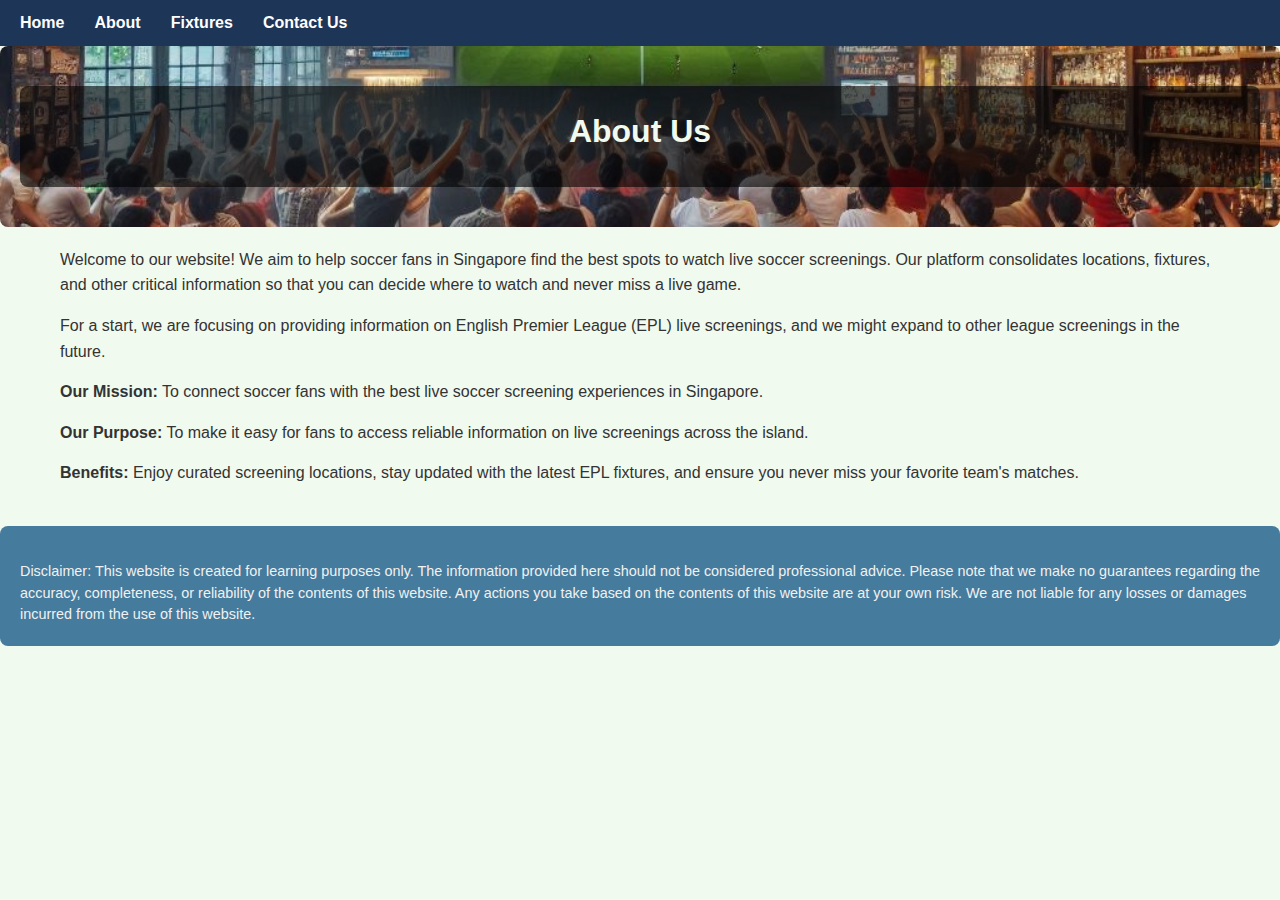
<file: about.html>
<!DOCTYPE html>
<html lang="en">
<head>
    <meta charset="UTF-8">
    <meta name="viewport" content="width=device-width, initial-scale=1.0">
    <title>About Us</title>
    <!-- Google Analytics -->
    <script async src="https://www.googletagmanager.com/gtag/js?id=G-KJTNTJ5W43"></script>
    <script>
        window.dataLayer = window.dataLayer || [];
        function gtag(){dataLayer.push(arguments);}
        gtag('js', new Date());
        gtag('config', 'G-KJTNTJ5W43');
    </script>
    <link rel="stylesheet" href="style.css">
</head>
<body>
    <!-- Navigation Bar -->
    <nav class="navbar">
        <ul>
            <li><a href="index.html">Home</a></li>
            <li><a href="about.html">About</a></li>
            <li><a href="full-fixtures.html">Fixtures</a></li>
            <li><a href="contact.html">Contact Us</a></li>
        </ul>
    </nav>

    <!-- Hero Banner -->
    <header class="hero-banner">
        <div class="hero-overlay">
            <h1>About Us</h1>
        </div>
    </header>

    <!-- Main Content -->
    <div class="container">
        <p>
            Welcome to our website! We aim to help soccer fans in Singapore find the best spots to watch live soccer screenings. Our platform consolidates locations, fixtures, and other critical information so that you can decide where to watch and never miss a live game.
        </p>
        <p>
            For a start, we are focusing on providing information on English Premier League (EPL) live screenings, and we might expand to other league screenings in the future.
        </p>
        <p>
            <strong>Our Mission:</strong> To connect soccer fans with the best live soccer screening experiences in Singapore.
        </p>
        <p>
            <strong>Our Purpose:</strong> To make it easy for fans to access reliable information on live screenings across the island.
        </p>
        <p>
            <strong>Benefits:</strong> Enjoy curated screening locations, stay updated with the latest EPL fixtures, and ensure you never miss your favorite team's matches.
        </p>
    </div>

    <!-- Footer -->
    <footer>
        <p class="disclaimer learning-disclaimer">
            Disclaimer: This website is created for learning purposes only. The information provided here should not be considered professional advice. Please note that we make no guarantees regarding the accuracy, completeness, or reliability of the contents of this website. Any actions you take based on the contents of this website are at your own risk. We are not liable for any losses or damages incurred from the use of this website.
        </p>
    </footer>
</body>
</html>
</file>
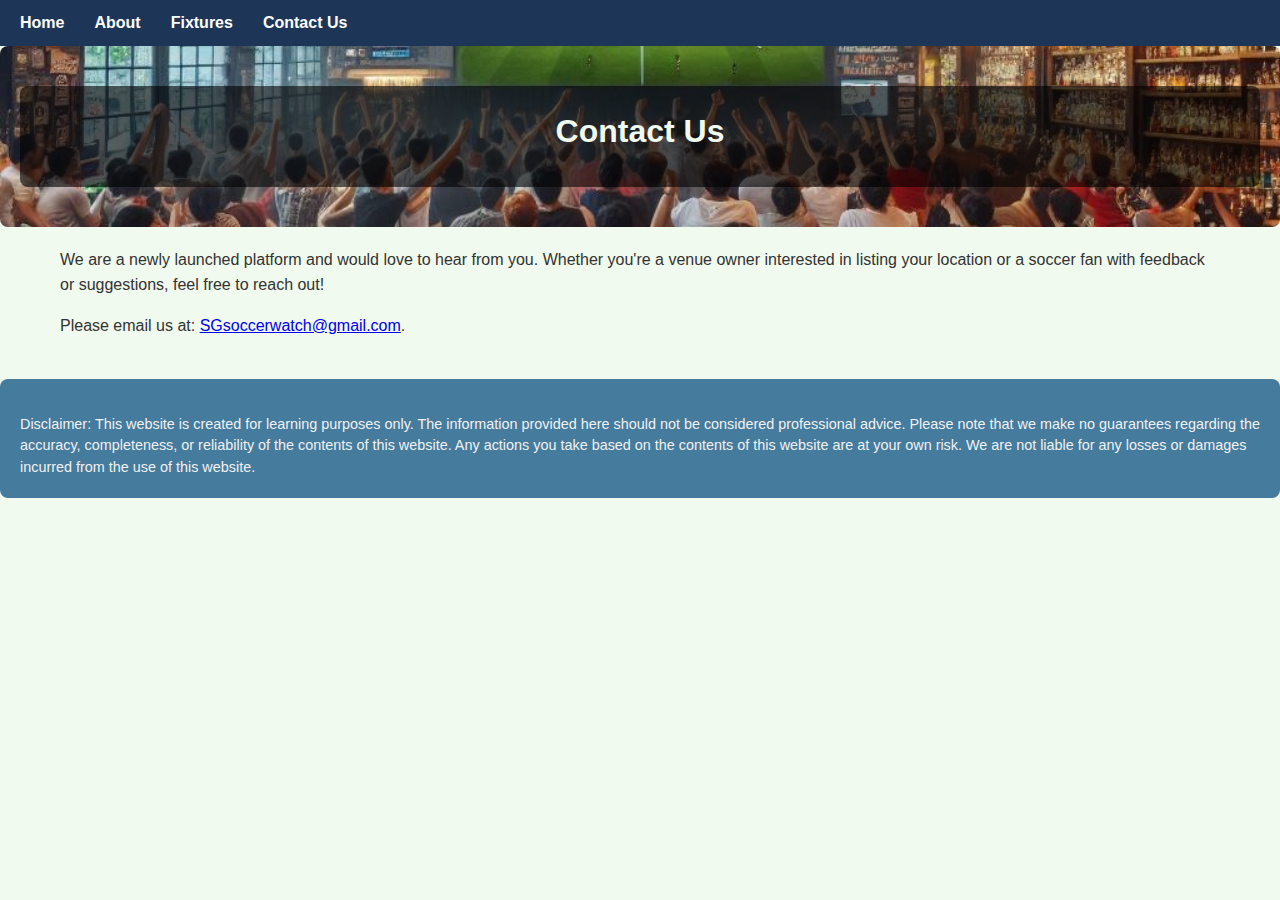
<file: contact.html>
<!DOCTYPE html>
<html lang="en">
<head>
    <meta charset="UTF-8">
    <meta name="viewport" content="width=device-width, initial-scale=1.0">
    <title>Contact Us</title>
    <!-- Google Analytics -->
    <script async src="https://www.googletagmanager.com/gtag/js?id=G-KJTNTJ5W43"></script>
    <script>
        window.dataLayer = window.dataLayer || [];
        function gtag(){dataLayer.push(arguments);}
        gtag('js', new Date());
        gtag('config', 'G-KJTNTJ5W43');
    </script>
    <link rel="stylesheet" href="style.css">
</head>
<body>
    <!-- Navigation Bar -->
    <nav class="navbar">
        <ul>
            <li><a href="index.html">Home</a></li>
            <li><a href="about.html">About</a></li>
            <li><a href="full-fixtures.html">Fixtures</a></li>
            <li><a href="contact.html">Contact Us</a></li>
        </ul>
    </nav>

    <!-- Hero Banner -->
    <header class="hero-banner">
        <div class="hero-overlay">
            <h1>Contact Us</h1>
        </div>
    </header>

    <!-- Main Content -->
    <div class="container">
        <p>
            We are a newly launched platform and would love to hear from you. Whether you're a venue owner interested in listing your location or a soccer fan with feedback or suggestions, feel free to reach out!
        </p>
        <p>
            Please email us at: <a href="mailto:SGsoccerwatch@gmail.com" class="email-link">SGsoccerwatch@gmail.com</a>.
        </p>
    </div>

    <!-- Footer -->
    <footer>
        <p class="disclaimer learning-disclaimer">
            Disclaimer: This website is created for learning purposes only. The information provided here should not be considered professional advice. Please note that we make no guarantees regarding the accuracy, completeness, or reliability of the contents of this website. Any actions you take based on the contents of this website are at your own risk. We are not liable for any losses or damages incurred from the use of this website.
        </p>
    </footer>
</body>
</html>
</file>
<file: style.css>
/* Basic Reset */
* {
    margin: 0;
    padding: 0;
    box-sizing: border-box;
}

body {
    font-family: Arial, sans-serif;
    background-color: #f1faee;
    color: #333333;
    line-height: 1.6;
    margin: 0;
    padding: 0;
}

/* Content Container */
.container {
    width: 100%;
    max-width: 1200px; /* Limit content width on large screens */
    margin: 0 auto; /* Center content horizontally */
    padding: 0 20px; /* Add padding to left and right */
}

/* Navigation Bar */
.navbar {
    background-color: #1d3557;
    padding: 10px 20px;
    display: flex;
    justify-content: space-between;
    align-items: center;
    flex-wrap: wrap;
}

.navbar ul {
    list-style: none;
    padding: 0;
    margin: 0;
    display: flex;
    gap: 30px; /* Increased gap between items */
    flex-wrap: wrap;
}

.navbar ul li {
    margin: 0;
}

.navbar ul li a {
    text-decoration: none;
    color: #ffffff;
    font-weight: bold;
    font-size: 1em;
    transition: color 0.3s ease;
}

.navbar ul li a:hover {
    color: #a8dadc;
}

/* Hero Banner */
.hero-banner {
    background-image: url('images/hero-banner.jpg'); /* Replace with your image */
    background-size: cover;
    background-position: center;
    color: #f1faee;
    text-align: center;
    padding: 40px 20px;
    margin-bottom: 20px;
    border-radius: 8px;
}

.hero-overlay {
    background: rgba(0, 0, 0, 0.6);
    padding: 20px;
    border-radius: 8px;
}

.hero-banner h1 {
    font-size: 2em;
    margin-bottom: 10px;
}

.hero-banner p {
    font-size: 1.1em;
}

/* General Paragraphs */
p {
    margin-bottom: 15px;
}

/* Table Section */
table {
    width: 100%;
    border-collapse: collapse;
    margin-top: 20px;
    background-color: #ffffff;
    box-shadow: 0 0 10px rgba(0, 0, 0, 0.1);
    border-radius: 8px;
    border: 1px solid #ddd; /* Ensure borders are visible */
}

table th, table td {
    padding: 10px;
    border: 1px solid #ddd; /* Borders for table cells */
    text-align: left;
}

table th {
    background-color: #457b9d;
    color: #ffffff;
    font-weight: bold;
    text-align: left;
}

table tbody tr:nth-child(even) {
    background-color: #f9f9f9;
}

table tbody tr:hover {
    background-color: #eaf4fa;
}

/* Filter Section */
#filters {
    display: flex;
    flex-wrap: wrap;
    gap: 15px;
    margin-bottom: 20px;
    padding: 15px;
    background-color: #a8dadc;
    border-radius: 8px;
}

#filters label {
    font-weight: bold;
    display: flex;
    align-items: center;
}

.icon {
    width: 20px;
    height: 20px;
    margin-right: 8px;
}

#filters select, #filters input, #filters button {
    padding: 8px;
    font-size: 16px;
    border-radius: 4px;
    border: 1px solid #457b9d;
    outline: none;
}

#filters button {
    background-color: #1d3557;
    color: #f1faee;
    border: none;
    cursor: pointer;
    transition: background-color 0.3s;
}

#filters button:hover {
    background-color: #457b9d;
}

/* Upcoming Fixtures Section */
#upcoming-fixtures {
    margin: 20px 0;
    padding: 15px;
    background-color: #f8f9fa;
    border-left: 5px solid #1d3557;
    border-radius: 8px;
    box-shadow: 0 4px 10px rgba(0, 0, 0, 0.1);
}

#upcoming-fixtures h2 {
    margin-bottom: 15px;
    color: #1d3557;
    font-size: 1.8em;
    font-weight: bold;
    text-transform: uppercase;
    border-bottom: 2px solid #1d3557;
    padding-bottom: 5px;
    display: inline-block;
}

#fixtures-list {
    list-style: none;
    padding: 0;
    margin: 0;
}

#fixtures-list li {
    display: flex;
    flex-direction: column;
    background-color: #ffffff;
    border: 1px solid #ddd;
    border-radius: 8px;
    padding: 15px;
    margin-bottom: 10px;
    box-shadow: 0 2px 4px rgba(0, 0, 0, 0.1);
    transition: background-color 0.3s ease;
}

#fixtures-list li:hover {
    background-color: #d1e7f0;
}

.fixture-date {
    font-weight: bold;
    font-size: 1.1em;
    color: #1d3557;
    margin-bottom: 5px;
}

.fixture-event {
    font-size: 1.1em;
    color: #333333;
    font-weight: 500;
}

.fixture-channel {
    font-size: 1em;
    color: #457b9d;
    font-style: italic;
}

/* View Full Fixtures Button */
.view-full-fixtures {
    display: inline-block;
    margin-top: 10px;
    font-size: 1em;
    font-weight: bold;
    color: #1d3557;
    text-decoration: none;
    border: 1px solid #1d3557;
    padding: 8px 15px;
    border-radius: 5px;
    transition: background-color 0.3s ease, color 0.3s ease;
}

.view-full-fixtures:hover {
    background-color: #1d3557;
    color: #f1faee;
}

/* Disclaimers */
.disclaimer {
    margin-top: 15px;
    text-align: left;
    line-height: 1.5;
}

.epl-disclaimer {
    color: #005f99;
    font-size: 0.9em;
}

.learning-disclaimer {
    color: #f1f1f1;
    font-size: 1em;
}

/* Footer */
footer {
    margin-top: 40px;
    background-color: #457b9d;
    color: #ffffff;
    text-align: center;
    padding: 20px;
    border-radius: 8px;
    font-size: 0.9em;
    line-height: 1.5;
}

footer p {
    margin: 0;
}

/* Responsive Styles */
@media screen and (max-width: 768px) {
    .navbar ul {
        flex-direction: column;
        align-items: flex-start;
    }

    .hero-banner h1 {
        font-size: 1.5em;
    }

    .hero-banner p {
        font-size: 1em;
    }

    #filters {
        flex-direction: column;
    }

    table, table th, table td {
        font-size: 0.9em;
        padding: 8px;
    }

    .view-full-fixtures {
        display: block;
        margin: 10px auto;
    }
}

@media screen and (max-width: 1024px) {
    .hero-banner h1 {
        font-size: 1.8em;
    }

    .hero-banner p {
        font-size: 1em;
    }
}
</file>
